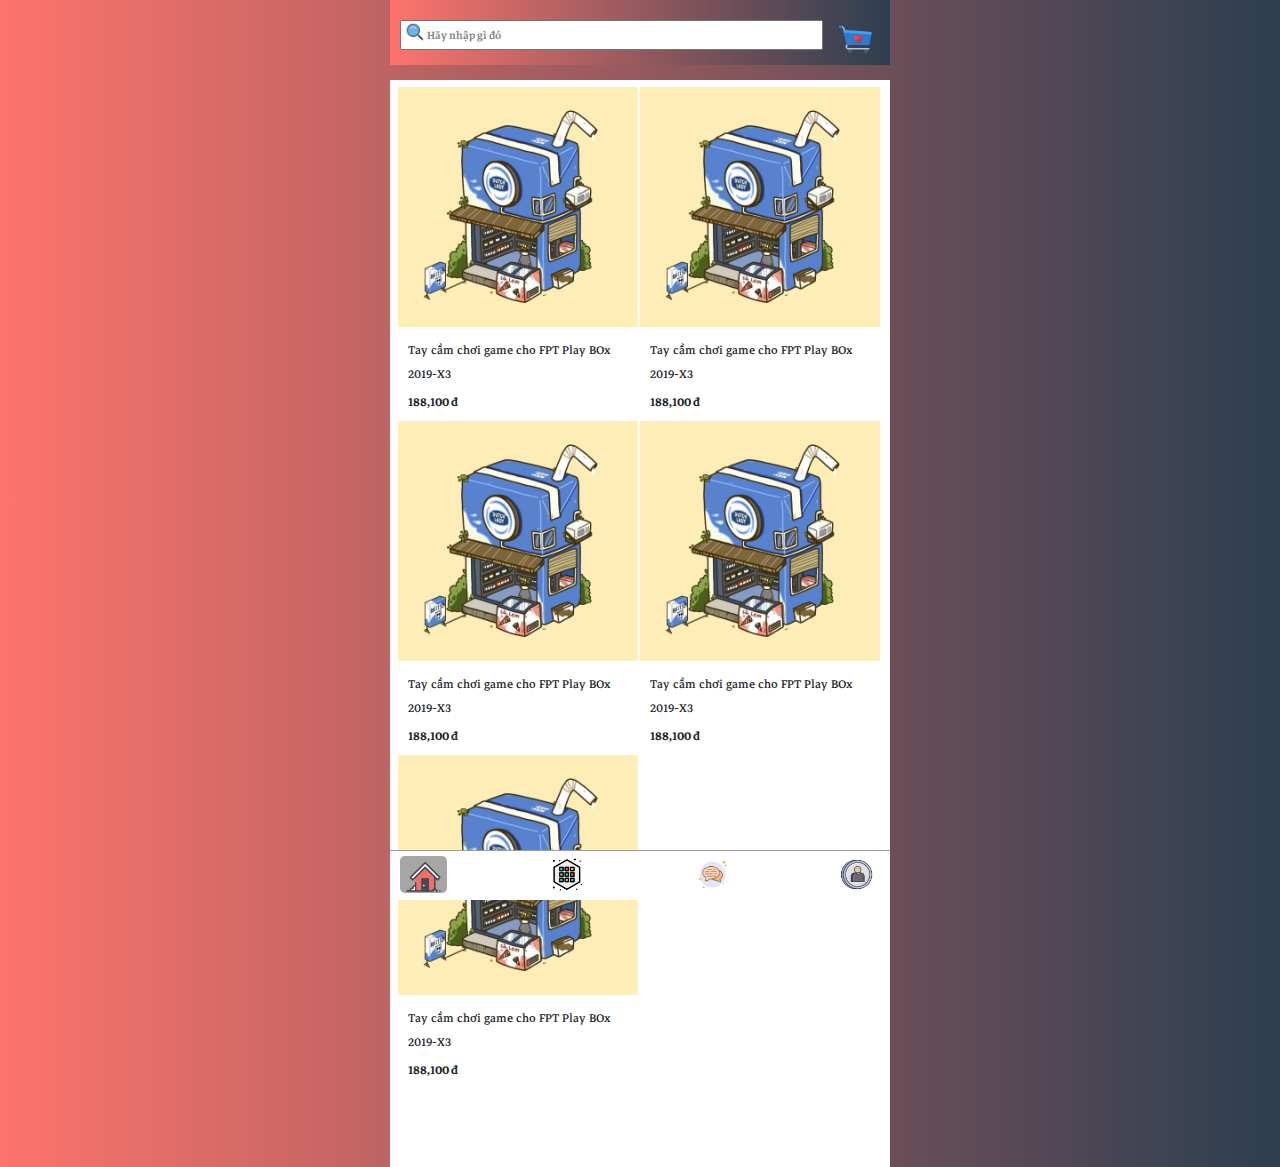
<file: trangchu/index.html>
<!DOCTYPE html>
<html lang="en">

<head>
    <meta charset="UTF-8">
    <meta http-equiv="X-UA-Compatible" content="IE=edge">
    <meta name="viewport" content="width=device-width, initial-scale=1.0">
    <link href="../system/bootstrap/css/bootstrap.min.css" rel="stylesheet" crossorigin="anonymous">
    <script src="../system/bootstrap/js/bootstrap.bundle.min.js" crossorigin="anonymous"></script>
    <link rel="stylesheet" href="https://cdn.jsdelivr.net/npm/bootstrap-icons@1.7.2/font/bootstrap-icons.css">
    <link rel="stylesheet" href="../assets/css/style-1.css">
    <script src="../system/lib/ajax.js"></script>
    <link rel="icon" type="image/x-icon" href="../assets/img/favicon.png">
    <title>MYStore</title>
</head>



<body>
    <nav id="mobile-responsive" class=" container">
        <nav id="header-wrapper" class="gradient">
            <div class="header-1 container justify-content-between non-detail">
                <div class="search-wrapper">
                    <div id="icon-search" class="icon-searh icon-mini">
                        <img src="../assets/img/icon/search.png" alt="icon">
                    </div>
                    <button id="clear-search" class="icon-searh-cancel icon-mini">
                            <img src="../assets/img/icon/cancel.png" alt="icon">
                        </button>
                    <input type="text" id="search-input-area" class="input-search" placeholder="Hãy nhập gì đó">
                </div>
                <button id="cart-page-btn" class="icon-standard">
                        <img src="../assets/img/icon/cart.png" alt="icon">
                    </button>
            </div>
            <div class="header-1 container justify-content-between detail-active">
                <button onclick="page.open('home-page')" class="icon-standard">
                        <img src="../assets/img/icon/back.png" alt="icon">
                    </button>
            </div>
        </nav>
        <nav id="menu-bar-wrapper">
            <div class="non-detail justify-content-between">
                <button id="home-page-btn" class="icon-standard active">
                        <img src="../assets/img/icon/home.png" alt="icon">
                    </button>
                <button id="cate-page-btn" class="icon-standard">
                        <img src="../assets/img/icon/category.png" alt="icon">
                    </button>
                <button id="chat-page-btn" class="icon-standard">
                        <img src="../assets/img/icon/chat.png" alt="icon">
                    </button>
                <button id="user-page-btn" class="icon-standard">
                        <img src="../assets/img/icon/user.png" alt="icon">
                    </button>
            </div>
            <div class="detail-active justify-content-between">
                <button class="icon-standard">
                        <img src="../assets/img/icon/home.png" alt="icon">
                    </button>
                <button class="icon-standard">
                        <img src="../assets/img/icon/category.png" alt="icon">
                    </button>
            </div>
        </nav>
        <div id="home-page" class="page">
            <div class="product-list-wraper">
            </div>
        </div>
        <div id="cate-page" class="page">
            cate PAGE
        </div>
        <div id="chat-page" class="page">
            chat PAGE
        </div>
        <div id="user-page" class="page">
            user PAGE
        </div>
        <div id="search-page" class="page">
            search-page
        </div>
        <div id="cart-page" class="page">
            cart-page
        </div>
        <div id="login-page" class="page">
            login-page
        </div>
        <div id="detail-page" class="page">
            <div class="component-img-wrapper">
                <div class="detail-img-wrapper">
                    <img src="../assets/img/productimg/shoe.jpg" alt="product">
                </div>

            </div>
        </div>
    </nav>
    <script src="../assets/js/trangchu.js"></script>
    <script src="../assets/js/reloadcss.js"></script>
</body>

</html>
</file>
<file: assets/css/style-1.css>
@import url('https://fonts.googleapis.com/css2?family=Fraunces:opsz@9..144&family=Markazi+Text&display=swap');
ol,
ul {
    margin: 0;
    padding: 0;
    list-style: none;
}

#mobile-responsive {
    position: relative;
    width: 100%;
    max-width: 500px;
    min-width: 200px;
    min-height: 500px;
}

.container {
    padding: 0px;
}

body {
    background: #2C3E50;
    /* fallback for old browsers */
    background: -webkit-linear-gradient(to right, #FD746C, #2C3E50);
    /* Chrome 10-25, Safari 5.1-6 */
    background: linear-gradient(to right, #FD746C, #2C3E50);
    /* W3C, IE 10+/ Edge, Firefox 16+, Chrome 26+, Opera 12+, Safari 7+ */
    font-family: 'Fraunces', serif;
    font-family: 'Markazi Text', serif;
}

button:focus {
    border: none;
    outline: 0;
}

button:active {
    outline: none;
    border: none;
}

#header-wrapper {
    width: 100%;
    min-height: 10px;
    position: fixed;
    top: 0px;
    z-index: 10;
}

.gradient {
    background: #2C3E50;
    /* fallback for old browsers */
    background: -webkit-linear-gradient(to right, #FD746C, #2C3E50);
    /* Chrome 10-25, Safari 5.1-6 */
    background: linear-gradient(to right, #FD746C, #2C3E50);
    /* W3C, IE 10+/ Edge, Firefox 16+, Chrome 26+, Opera 12+, Safari 7+ */
}

#menu-bar-wrapper {
    background-color: white;
    height: 50px;
    position: fixed;
    bottom: 0px;
    border-top: 1px solid rgb(158, 158, 158);
    padding-bottom: 10px;
    padding-top: 5px;
    z-index: 10;
}

.header-1 {
    padding-top: 20px;
    padding-bottom: 8px;
}

.search-wrapper {
    margin-left: 10px;
    width: 100%;
    position: relative;
}

.input-search {
    width: 100%;
    height: 30px;
    font-size: 15px;
    padding: 5px 25px;
}

button {
    background-color: Transparent;
    background-repeat: no-repeat;
    border: none;
}

#clear-search {
    display: none;
}

.icon-small {
    margin: 0px 5px;
}

.icon-small img {
    width: 30px;
    height: 30px;
}

.icon-standard {
    margin: 0px 10px;
    transition: all 0.5s;
}

.icon-standard:hover {
    background-color: rgb(167, 166, 166);
    border-radius: 5px;
}

.icon-standard img {
    width: 35px;
    height: 35px;
}

.icon-mini img {
    width: 20px;
    height: 20px;
}

.icon-searh {
    position: absolute;
    top: 0px;
    left: 5px
}

.icon-searh-cancel {
    position: absolute;
    top: 0px;
    right: 5px;
}


/* --------------------------*/

.active {
    background: rgb(167, 166, 166);
    border-radius: 5px;
}

.page {
    position: absolute;
    z-index: 1;
    display: none;
    left: 0px;
    margin-top: 80px;
    background-color: white;
    min-height: 500px;
    width: 100%;
    padding-top: 5px;
    padding-bottom: 80px;
    padding-left: 5px;
    padding-right: 5px;
}

#home-page {
    position: absolute;
}

.product-list-wraper {
    display: flex;
    flex-wrap: wrap;
}

.img-render {
    width: 100%;
    overflow-x: hidden;
    overflow-y: hidden;
}

.img-render img {
    width: 100%;
}

.product-img {
    position: absolute;
    top: 0px;
    left: 0px;
}

.product-img img {
    transition: all 0.5s;
}

.product-item-wrapper {
    position: relative;
    margin: 2px 0px 2px 2.5px;
    background-color: white;
}

.product-item-wrapper:hover>.product-img>img {
    scale: 1.2;
}

.product-content {
    margin-top: 10px;
}

.product-price {
    font-weight: 600;
}

.product-price,
.product-content {
    padding: 2px 10px;
}

.detail-img-wrapper {
    padding: 10px;
    border-bottom: 0.5px solid grey;
}

.detail-img-wrapper img {
    width: 100%;
}

.detail-active {
    display: none;
}

.non-detail {
    display: flex;
}
</file>
